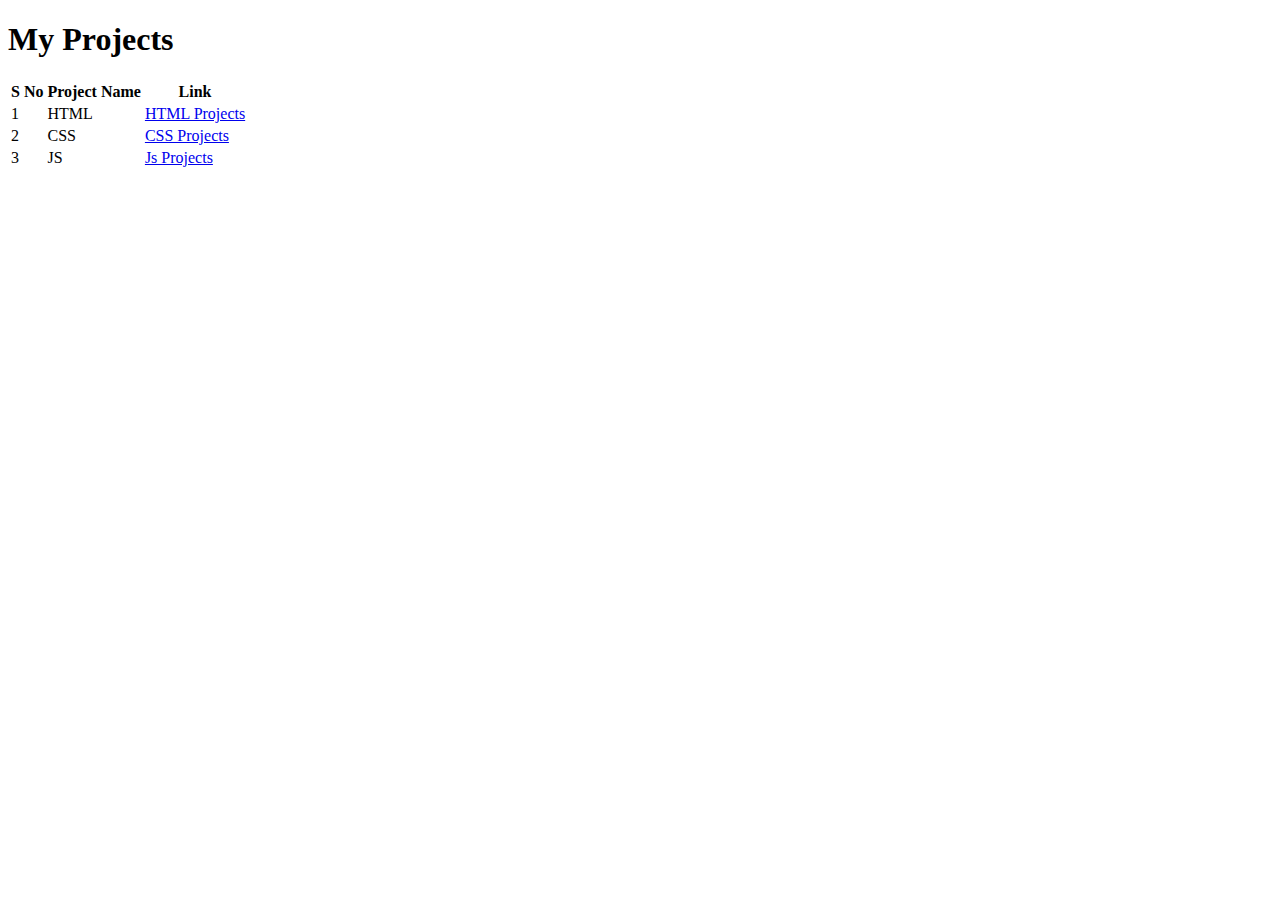
<file: index.html>
<!DOCTYPE html>
<html lang="en">
<head>
    <meta charset="UTF-8">
    <meta name="viewport" content="width=device-width, initial-scale=1.0">
    <title>Projects Page</title>
</head>
<body>
    <h1>My Projects</h1>
    <table>
        <tr>
            <th>S No</th>
            <th>Project Name</th>
            <th>Link</th>
        </tr>
        <tr>
            <td>1</td>
            <td>HTML</td>
            <td><a href="./HTML/index.html" target="_blank">HTML Projects</a></td>
        </tr>
        <tr>
            <td>2</td>
            <td>CSS</td>
            <td><a href="./CSS/index.html" target="_blank">CSS Projects</a></td>
        </tr>
        <tr>
            <td>3</td>
            <td>JS</td>
            <td><a href="./JS/index.html" target="_blank">Js Projects</a></td>
        </tr>
    </table>
</body>
</html>
</file>
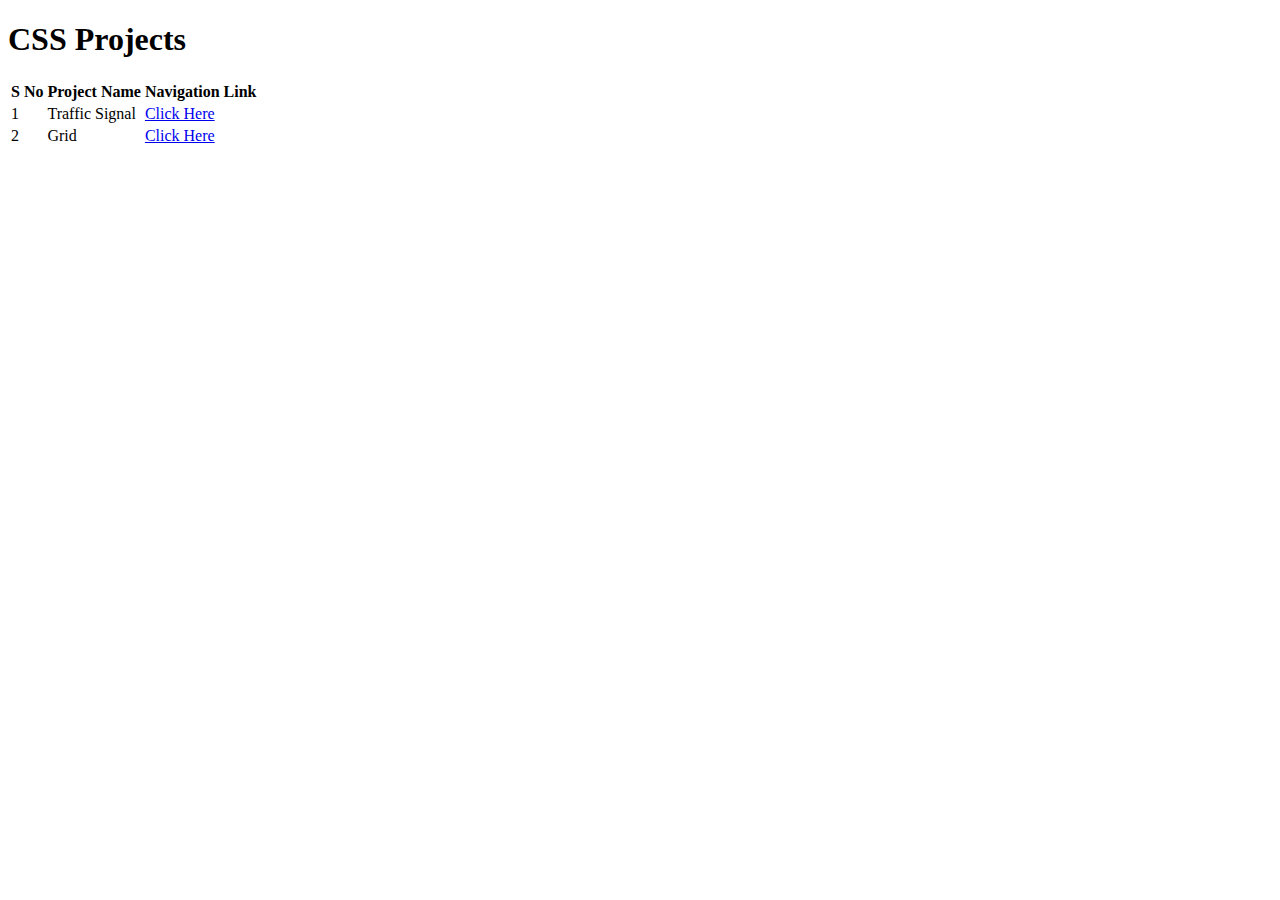
<file: CSS/index.html>
<!DOCTYPE html>
<html lang="en">
<head>
    <meta charset="UTF-8">
    <meta name="viewport" content="width=device-width, initial-scale=1.0">
    <title>CSS Projects</title>
</head>
<body>
    <h1>CSS Projects</h1>

    <table>
        <thead>
            <tr>
                <th>S No</th>
                <th>Project Name</th>
                <th>Navigation Link</th>
            </tr>
        </thead>
        <tbody>
            <tr>
                <td>1</td>
                <td>Traffic Signal</td>
                <td><a href="./traffic/trafficsignal.html" target="_blank">Click Here</a></td>
            </tr>

            <tr>
                <td>2</td>
                <td>Grid</td>
                <td><a href="./grid/grid.html" target="_blank">Click Here</a></td>
            </tr>
        </tbody>
    </table>
</body>
</html>
</file>
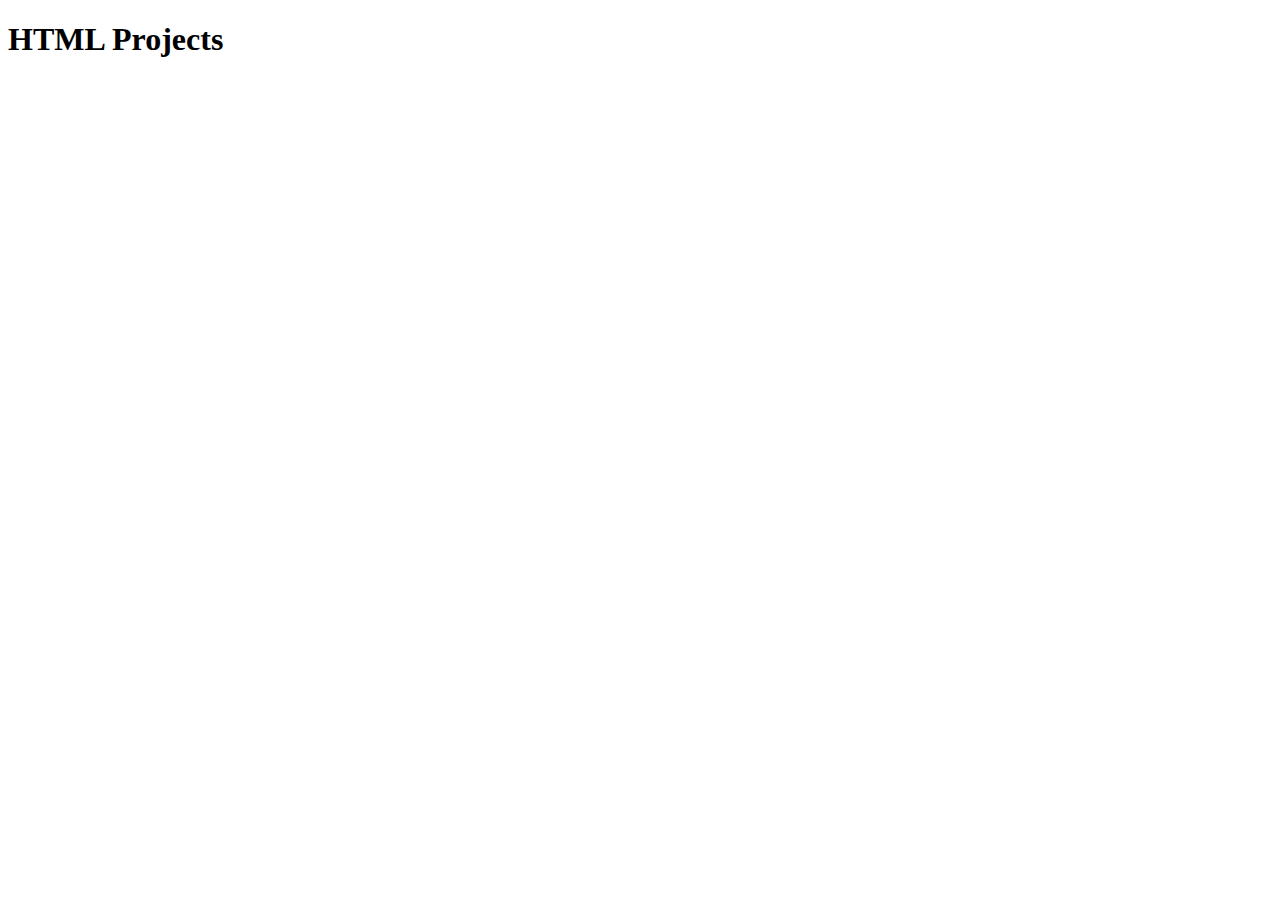
<file: HTML/index.html>
<!DOCTYPE html>
<html lang="en">
<head>
    <meta charset="UTF-8">
    <meta name="viewport" content="width=device-width, initial-scale=1.0">
    <title>HTML Projects</title>
</head>
<body>
    <h1>HTML Projects</h1>
</body>
</html>
</file>
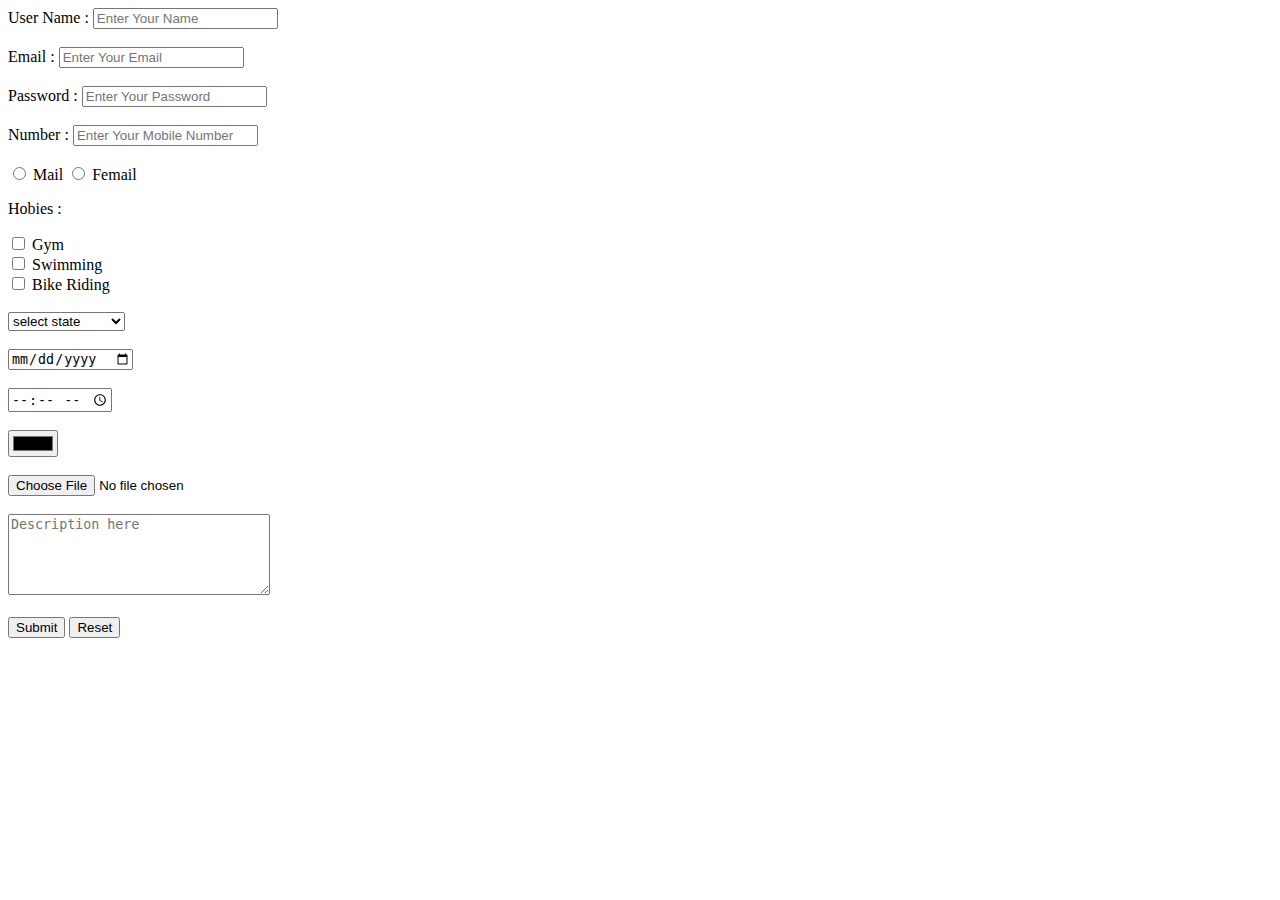
<file: HTML/forms.html>
<!DOCTYPE html>
<html lang="en">
<head>
    <meta charset="UTF-8">
    <meta name="viewport" content="width=device-width, initial-scale=1.0">
    <title>Basic Html forms</title>
</head>
<body>

    <form action="">

        <label for="name">User Name : </label>
        <input type="text" name="" id="name" placeholder="Enter Your Name"><br><br>

        <label for="email">Email : </label>
        <input type="email" name="" id="email" placeholder="Enter Your Email"><br><br>

        <label for="pass">Password : </label>
        <input type="password" name="" id="pass" placeholder="Enter Your Password"><br><br>

        <label for="number">Number : </label>
        <input type="number" name="" id="number" placeholder="Enter Your Mobile Number"><br><br>

        <input type="radio" name="gender">
        <label for="gender">Mail</label>
        
        <input type="radio" name="gender">
        <label for="gender">Femail</label><br>

        <p>Hobies : </p>
        <input type="checkbox">
        <label for="">Gym</label><br>

        <input type="checkbox">
        <label for="">Swimming</label><br>

        <input type="checkbox">
        <label for="">Bike Riding</label><br><br>

        <select name="" id="">
            <option value="">select state</option>
            <option value="telangana">Telangana</option>
            <option value="andhra pradesh">Andhra pradesh</option>
            <option value="karnataka">Karnataka</option>
            <option value="gao">Goa</option>
            <option value="tamilnadu">Tamilnadu</option>
        </select><br><br>

        <input type="date"><br><br>

        <input type="time"><br><br>

        <input type="color"><br><br>

        <input type="file"><br><br>

        <textarea name="" id="" cols="30" rows="5" placeholder="Description here"></textarea><br><br>

        <input type="submit" value="Submit">
        <input type="reset" value="Reset">

    </form>
    
</body>
</html>
</file>
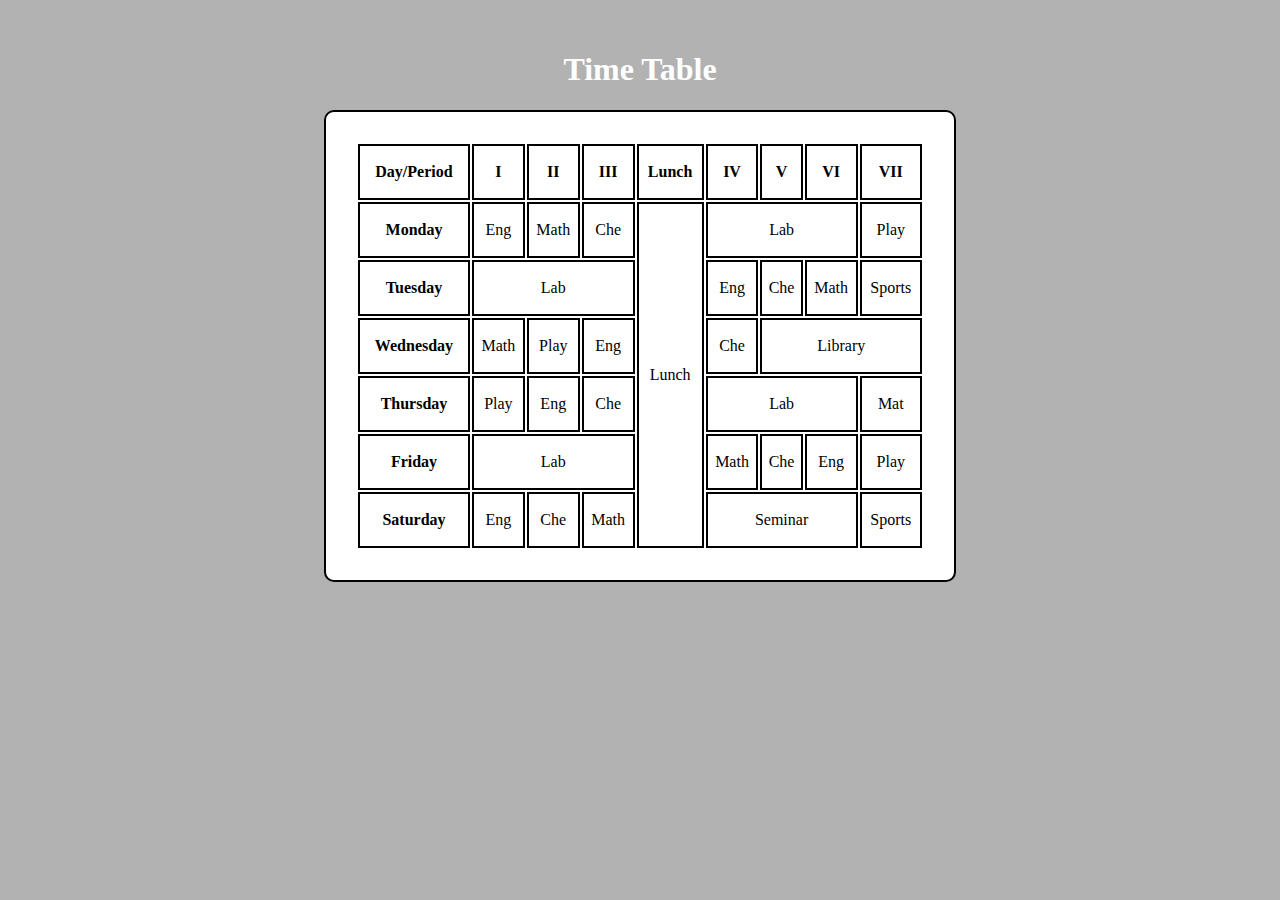
<file: HTML/table.html>
<!DOCTYPE html>
<html lang="en">
<head>
    <meta charset="UTF-8">
    <meta name="viewport" content="width=device-width, initial-scale=1.0">
    <title>HTML Tabel</title>

    <style>
        table, th, td{
            border: 2px solid black;
            text-align: center;
        }
        table{
            width: 50%;
            margin: 30px auto 0px auto;
            background-color: white;
            padding: 30px;
            border-radius: 10px;
        }
        th, td{
            height: 50px;
        }
        caption{
            color: white;
        }
    </style>

</head>
<body style="background-color: rgba(0, 0, 0, 0.3);">
    <table>
        <caption><h1>Time Table</h1></caption>

        <thead>
            <th>Day/Period</th>
            <th>I</th>
            <th>II</th>
            <th>III</th>
            <th>Lunch</th>
            <th>IV</th>
            <th>V</th>
            <th>VI</th>
            <th>VII</th>
        </thead>
        <tbody>
            <tr>
                <th>Monday</th>
                <td>Eng</td>
                <td>Math</td>
                <td>Che</td>
                <td rowspan="6">Lunch</td>
                <td colspan="3">Lab</td>
                <td>Play</td>
            </tr>

            <tr>
                <th>Tuesday</th>
                <td colspan="3">Lab</td>
                <td>Eng</td>
                <td>Che</td>
                <td>Math</td>
                <td>Sports</td>
            </tr>

            <tr>
                <th>Wednesday</th>
                <td>Math</td>
                <td>Play</td>
                <td>Eng</td>
                <td>Che</td>
                <td colspan="3">Library</td>
            </tr>

            <tr>
                <th>Thursday</th>
                <td>Play</td>
                <td>Eng</td>
                <td>Che</td>
                <td colspan="3">Lab</td>
                <td>Mat</td>
            </tr>

            <tr>
                <th>Friday</th>
                <td colspan="3">Lab</td>
                <td>Math</td>
                <td>Che</td>
                <td>Eng</td>
                <td>Play</td>
            </tr>

            <tr>
                <th>Saturday</th>
                <td>Eng</td>
                <td>Che</td>
                <td>Math</td>
                <td colspan="3">Seminar</td>
                <td>Sports</td>
            </tr>



        </tbody>
    </table>
</body>
</html>
</file>
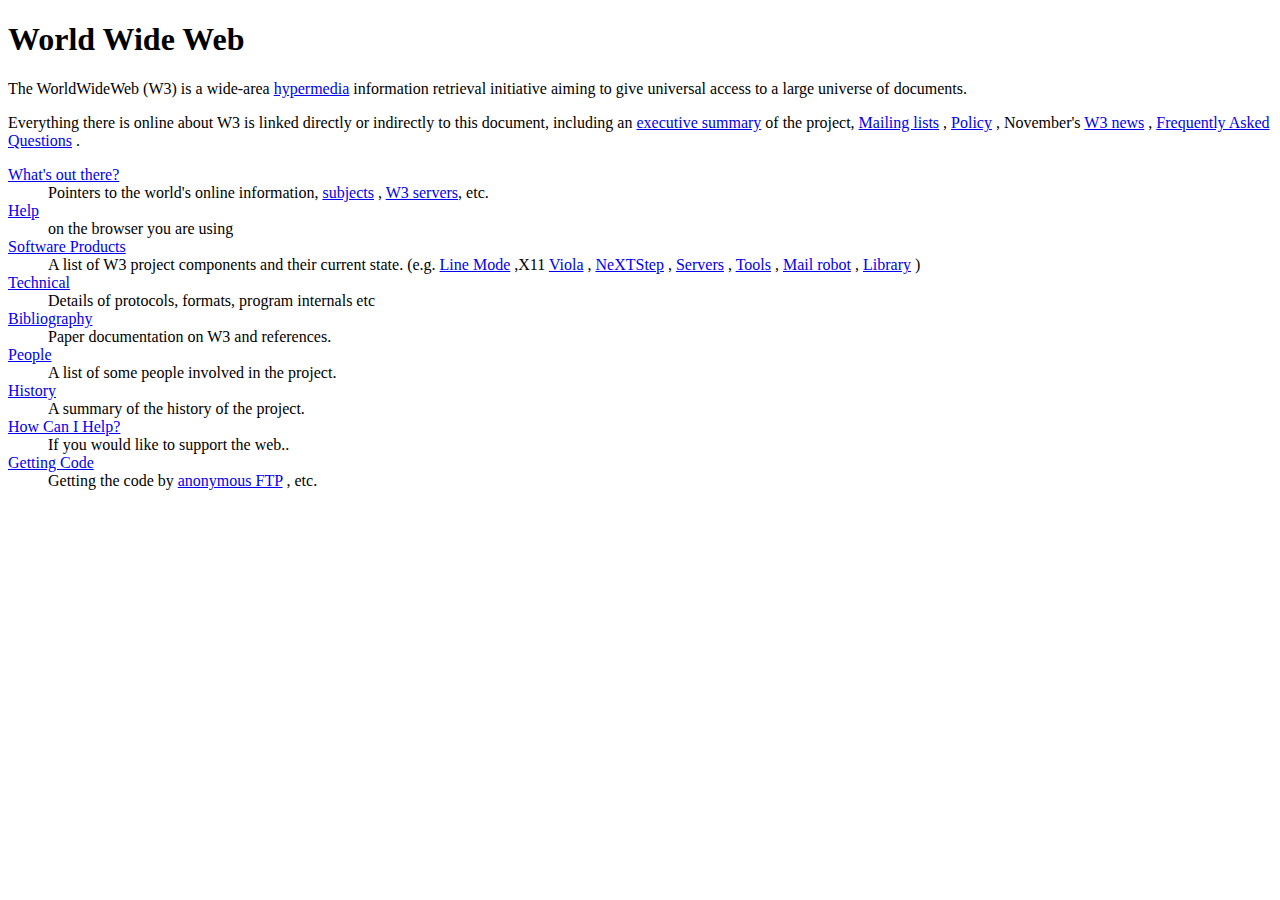
<file: HTML/worldwidewebproject.html>
<!DOCTYPE html>
<html lang="en">
<head>
    <meta charset="UTF-8">
    <meta name="viewport" content="width=device-width, initial-scale=1.0">
    <title>World Wide Web Project</title>
</head>
<body>
    <h1>World Wide Web</h1>

    <p>The WorldWideWeb (W3) is a wide-area <a href="###">hypermedia</a> information retrieval initiative aiming to give universal access to a large universe of documents.</p>

    <p>Everything there is online about W3 is linked directly or indirectly to this document, including an <a href="###">executive summary</a> of the project, <a href="###">Mailing lists</a> , <a href="###">Policy</a> , November's <a href="###">W3 news</a> , <a href="###">Frequently Asked Questions</a> .</p>

    <dl>
        <dt><a href="###">What's out there?</a></dt>
        <dd>Pointers to the world's online information, <a href="###">subjects</a> , <a href="###">W3 servers</a>, etc.</dd>

        <dt><a href="###">Help</a></dt>
        <dd>on the browser you are using</dd>

        <dt><a href="###">Software Products</a></dt>
        <dd>A list of W3 project components and their current state. (e.g. <a href="###">Line Mode</a> ,X11 <a href="###">Viola</a> , <a href="###">NeXTStep</a> , <a href="###">Servers</a> , <a href="###">Tools</a> , <a href="###">Mail robot</a> , <a href="###">Library</a> )</dd>

        <dt><a href="###">Technical</a></dt>
        <dd>Details of protocols, formats, program internals etc</dd>

        <dt><a href="###">Bibliography</a></dt>
        <dd>Paper documentation on W3 and references.</dd>

        <dt><a href="###">People</a></dt>
        <dd>A list of some people involved in the project.</dd>

        <dt><a href="###">History</a></dt>
        <dd>A summary of the history of the project.</dd>

        <dt><a href="###">How Can I Help?</a></dt>
        <dd>If you would like to support the web..</dd>

        <dt><a href="###">Getting Code</a></dt>
        <dd>Getting the code by <a href="###">anonymous FTP</a> , etc.</dd>
    </dl>


</body>
</html>
</file>
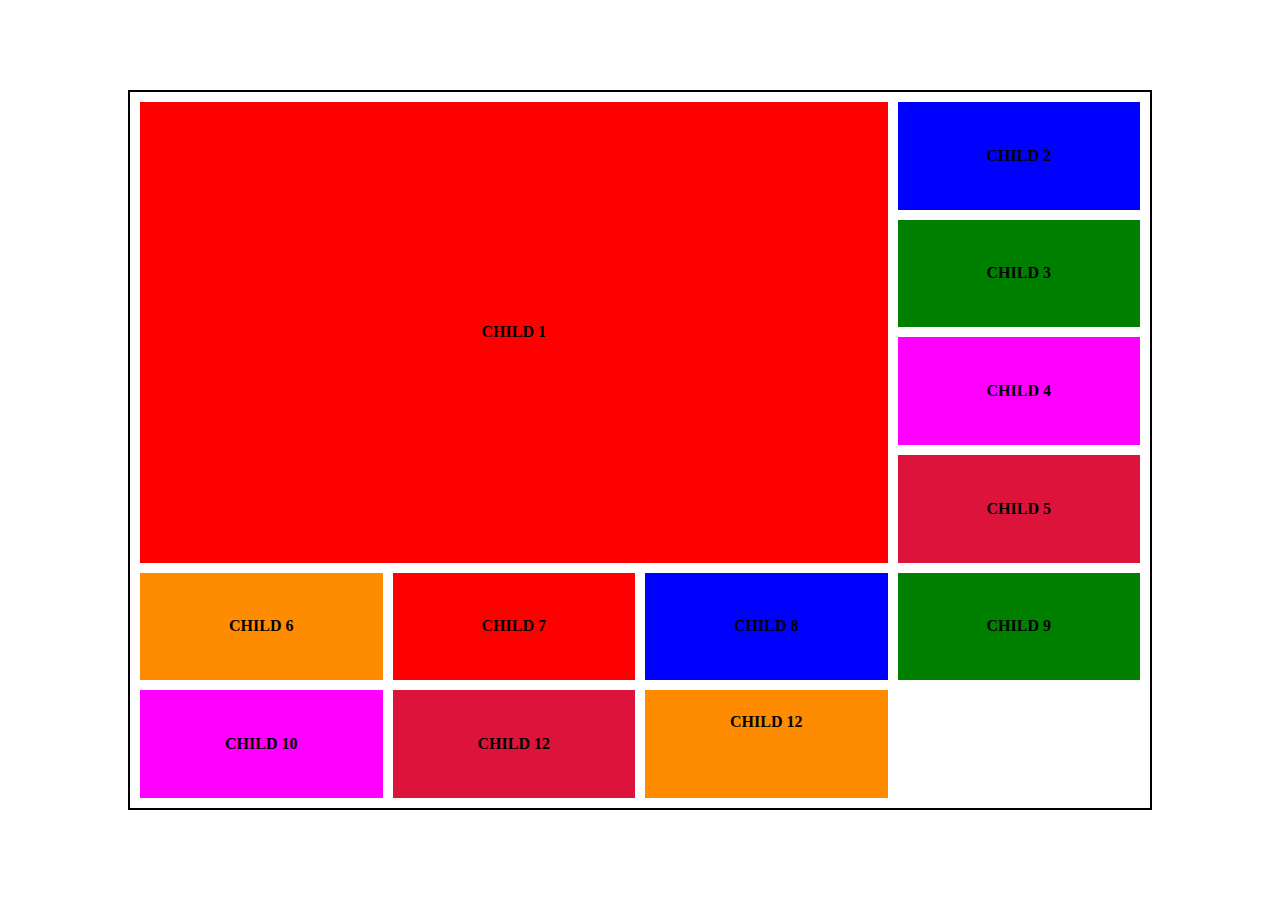
<file: CSS/grid/grid.html>
<!DOCTYPE html>
<html lang="en">
<head>
    <meta charset="UTF-8">
    <meta name="viewport" content="width=device-width, initial-scale=1.0">
    <title>CSS Grid</title>
    <link rel="stylesheet" href="./grid.css">
</head>
<body>
    <div class="parent">
        <div class="child child1">child 1</div>
        <div class="child child2">child 2</div>
        <div class="child child3">child 3</div>
        <div class="child child4">child 4</div>
        <div class="child child5">child 5</div>
        <div class="child child6">child 6</div>

        <div class="child child7">child 7</div>
        <div class="child child8">child 8</div>
        <div class="child child9">child 9</div>
        <div class="child child10">child 10</div>
        <div class="child child11">child 12</div>
        <div class="child child12">child 12<div>
    </div>
</body>
</html>
</file>
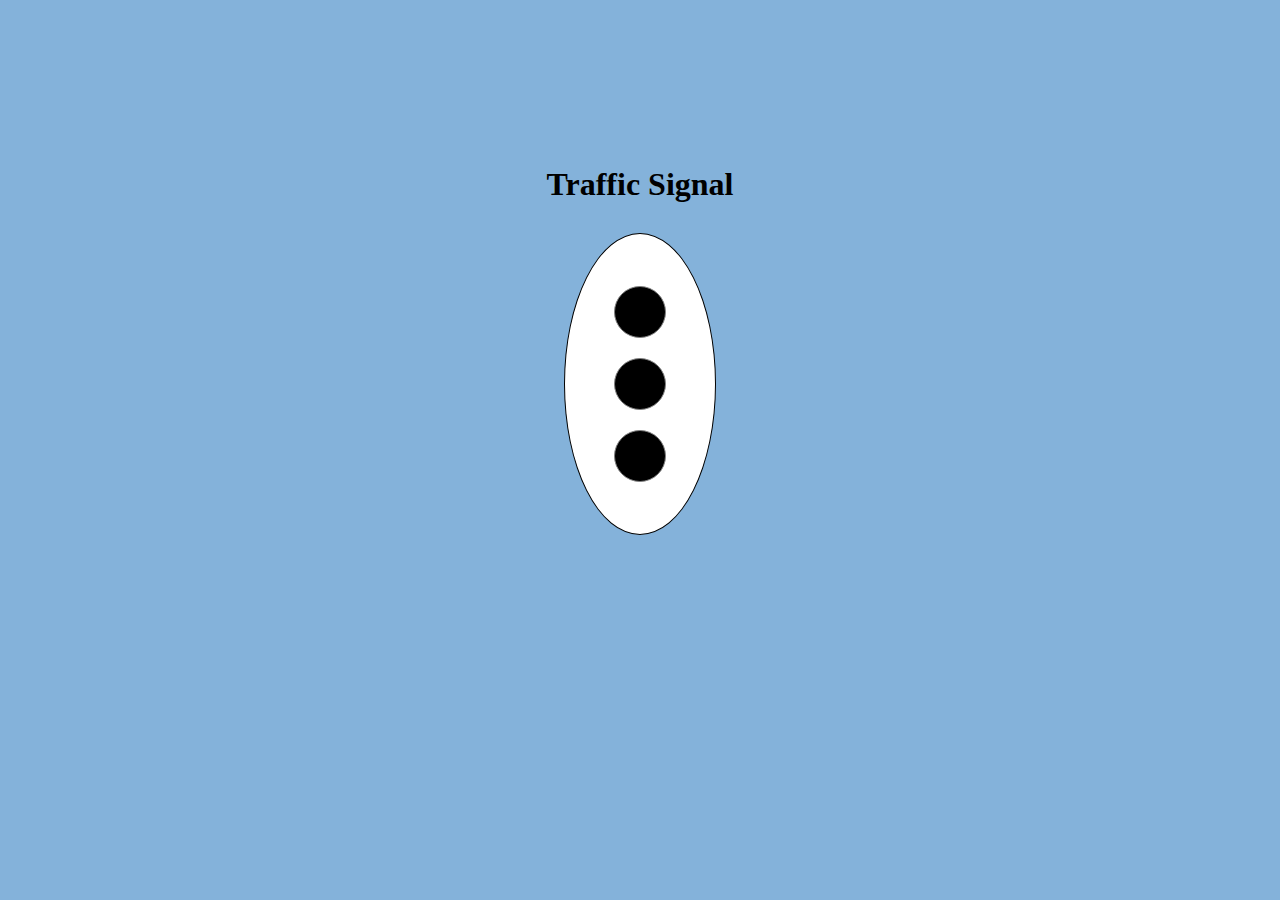
<file: CSS/traffic/trafficsignal.html>
<!DOCTYPE html>
<html lang="en">
<head>
    <meta charset="UTF-8">
    <meta name="viewport" content="width=device-width, initial-scale=1.0">
    <title>Traffic Lights</title>
    <link rel="stylesheet" href="./trafficsignal.css">
</head>
<body>
    <h1>Traffic Signal</h1>
    <div class="pole">
        <div class="light"></div>
        <div class="light"></div>
        <div class="light"></div>
    </div>
</body>
</html>
</file>
<file: CSS/grid/grid.css>
*{
    padding: 0;
    margin: 0;
    box-sizing: border-box;
}

body{
    display: flex;
    justify-content: center;
    align-items: center;
    height: 100vh;
}

.parent{
    border: 2px solid black;
    width: 80vw;
    height: 80vh;
    padding: 10px;
    display: grid;
    grid-template-columns: repeat(4, 1fr);
    gap: 10px;
    
}

.parent .child{
    display: grid;
    place-items: center;
    text-transform: uppercase;
    font-size: 16px;
    font-weight: bold;
}

.parent .child1{
    background-color: red;
    /* grid-column-start: 1;
    grid-column-end: 4; */
    grid-column: 1/4;
    /* grid-row-start: 1;
    grid-row-end: 5; */
    grid-row: 1/5;
}

.parent .child2{
    background-color: blue;
}

.parent .child3{
    background-color: green;
}

.parent .child4{
    background-color: magenta;
}

.parent .child5{
    background-color: crimson;
}

.parent .child6{
    background-color: darkorange;
}

.parent .child7{
    background-color: red;
}

.parent .child8{
    background-color: blue;
}

.parent .child9{
    background-color: green;
}

.parent .child10{
    background-color: magenta;
}

.parent .child11{
    background-color: crimson;
}

.parent .child12{
    background-color: darkorange;
}
</file>
<file: CSS/traffic/trafficsignal.css>
*{
    margin: 0;
    padding: 0;
}

body{
    display: flex;
    justify-content: center;
    align-items: center;
    flex-direction: column;
    gap: 30px;
    background-color: rgb(132, 178, 218);
    height: 100vh;
    margin-top: -100px;
}

.pole{
    border: 1px solid black;
    height: 300px;
    width: 150px;
    display: flex;
    justify-content: center;
    align-items: center;
    flex-direction: column;
    gap: 20px;
    border-radius: 50%;
    background-color: white;
}

.light{
    border: 1px solid gray;
    height: 50px;
    width: 50px;
    border-radius: 50%;
    background-color: black;
}

.light:nth-child(1):hover{
    background-color: red;
    box-shadow: 0 0 10px red;
}

.light:nth-child(2):hover{
    background-color: orange;
    box-shadow: 0 0 10px orange;
}

.light:nth-child(3):hover{
    background-color: green; 
    box-shadow: 0 0 10px green;
}
</file>
